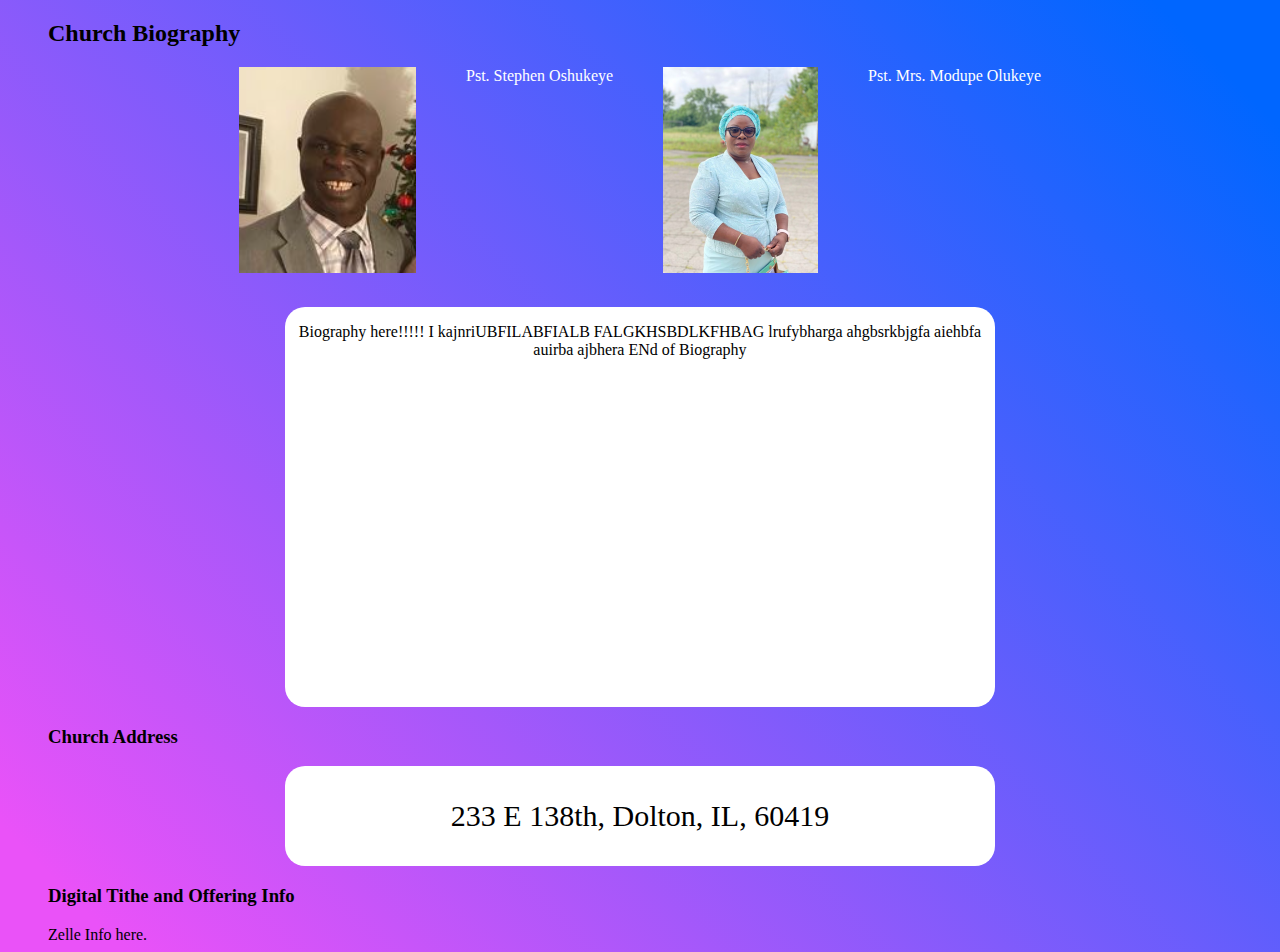
<file: biography.html>
<!DOCTYPE html>
<html lang="en">

<head>
  <meta charset="utf-8" />
  <meta http-equiv="X-UA-Compatible" content="IE=edge" />
  <meta name="viewport" content="width=device-width, initial-scale=1.0" />
  <link rel="stylesheet" href="styles\biography.css">
  <title>Church Info</title>
</head>

<body>
  <header>
    <h2>Church Biography</h2>
  </header>

  <div class="leaders_image">
    <div class="pastor-image">
      <img src="images/Pastor.png" alt="">
    </div>
    <div class="pastor-descriptor">
      <span>Pst. Stephen Oshukeye</span>
    </div>

    <div class="pastor-wife-Image">
      <img src="images/pastor's-wife.png" alt="">
    </div>
    <div class="pastor-wife-descriptor">
      <span>Pst. Mrs. Modupe Olukeye</span>
    </div>
  </div>

  <div class="church-info">
    <div class="bio-container">
      <div class="biography">
        <p>Biography here!!!!!
          I kajnriUBFILABFIALB
          FALGKHSBDLKFHBAG
          lrufybharga
          ahgbsrkbjgfa
          aiehbfa
          auirba
          ajbhera

          ENd of Biography</p>

      </div>
    </div>
    <div class="church-add-container">
      <div class="church-add-title">
        <h3>Church Address</h3>
      </div>
      <div class="church-add">
        233 E 138th, Dolton, IL, 60419
      </div>
    </div>
    <div class="church-tithe-container">
      <div class="church-tithe-title">
        <h3>Digital Tithe and Offering Info</h3>
      </div>
      <div class="church-tithe-info">
        Zelle Info here.
      </div>
    </div>
  </div>
</body>

</html>
</file>
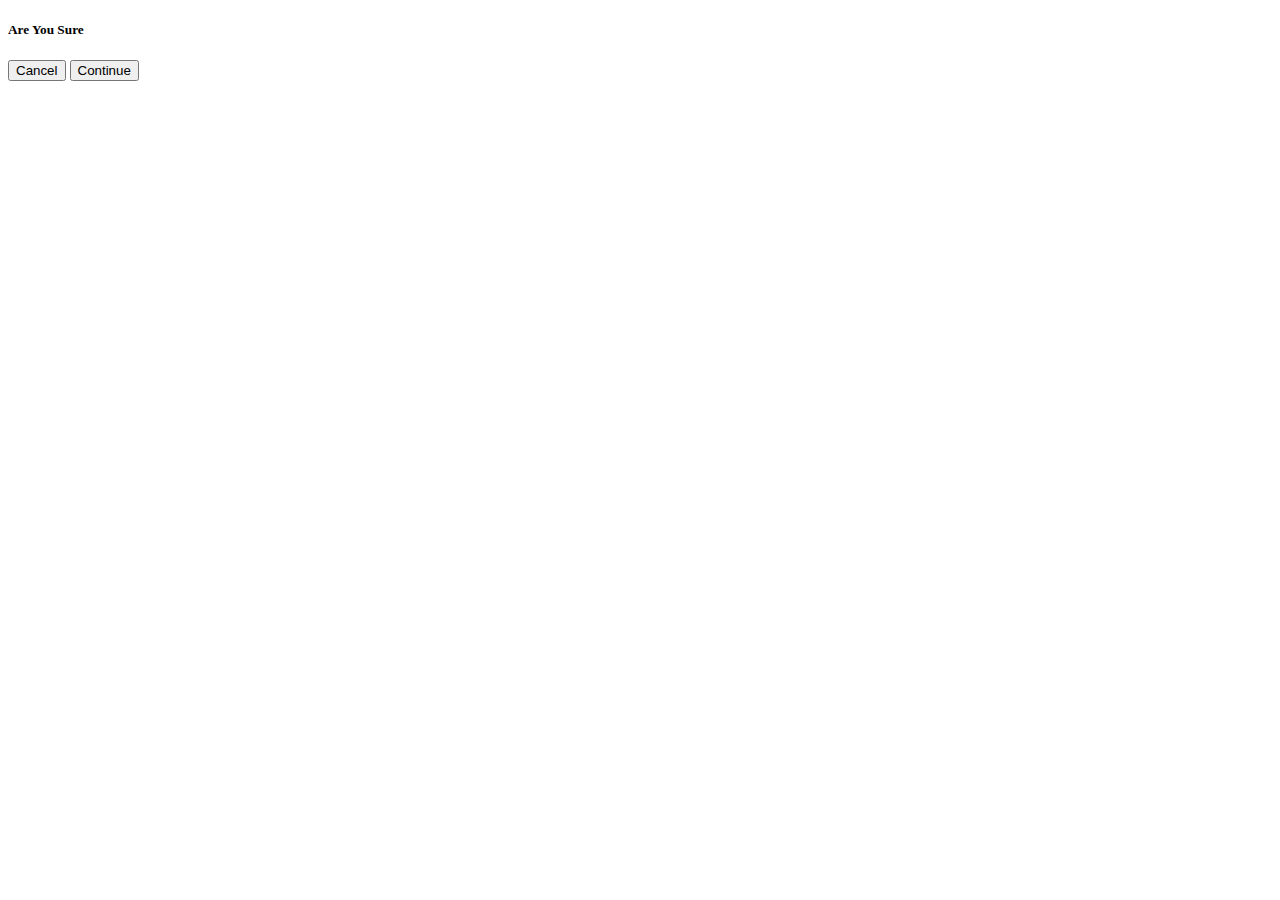
<file: deletionPopup.html>
<!DOCTYPE html>
<html lang="en">
  <head>
    <meta charset="UTF-8" />
    <meta http-equiv="X-UA-Compatible" content="IE=edge" />
    <meta name="viewport" content="width=device-width, initial-scale=1.0" />
    <title>Document</title>
  </head>
  <body>
    <!-- Basically most things on this pop-up rely on the styling -->
    <!-- this is a deletion pop up that has to pop up infront of the notification -->
    <div class="popUpWrapper">
      <!-- the styling should have some border radius -->
      <h5>Are You Sure</h5>
      <div class="popUpfooter">
        <button class="deleteButton">Cancel</button>
        <button class="deleteButton">Continue</button>
      </div>
    </div>
  </body>
</html>
</file>
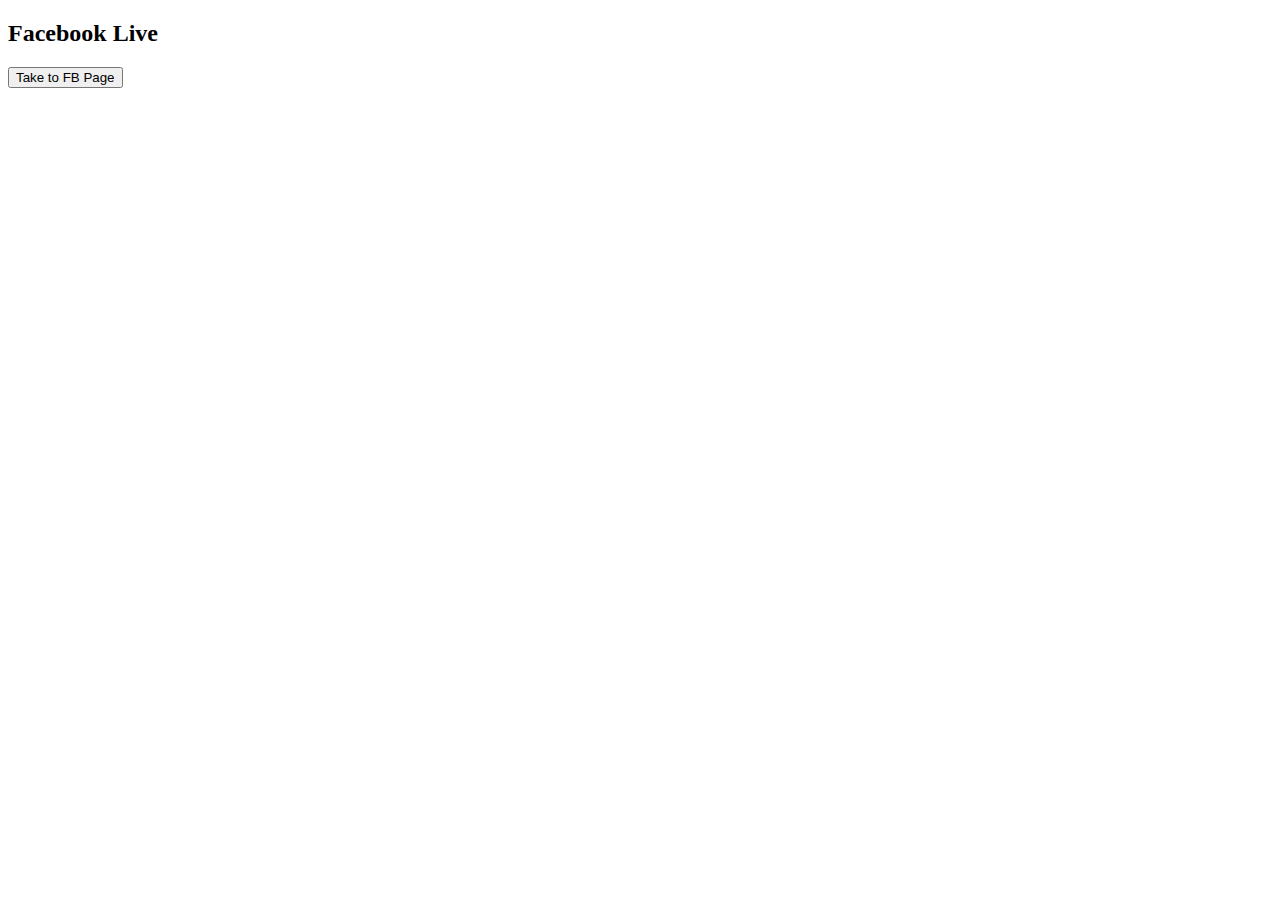
<file: facebook.html>
<!DOCTYPE html>
<html lang="en">

<head>
  <meta charset="utf-8" />
  <meta http-equiv="X-UA-Compatible" content="IE=edge" />
  <meta name="viewport" content="width=device-width, initial-scale=1.0" />
  <title>Facebook Live</title>
</head>

<body>
  <header>
    <h2>Facebook Live</h2>
  </header>

  <div class="facebook-live">
    <!-- https://www.facebook.com/business/help/170028364865295#:~:text=From%20Live%20Producer%2C%20click%20Settings,the%20code%20into%20your%20website.
        this link gives very helpful tips on how to imbed a live on your website. -->

  <button class= "fb-button" type="fb-button" name="fb-button">Take to FB Page</button>

</body>

</html>
</file>
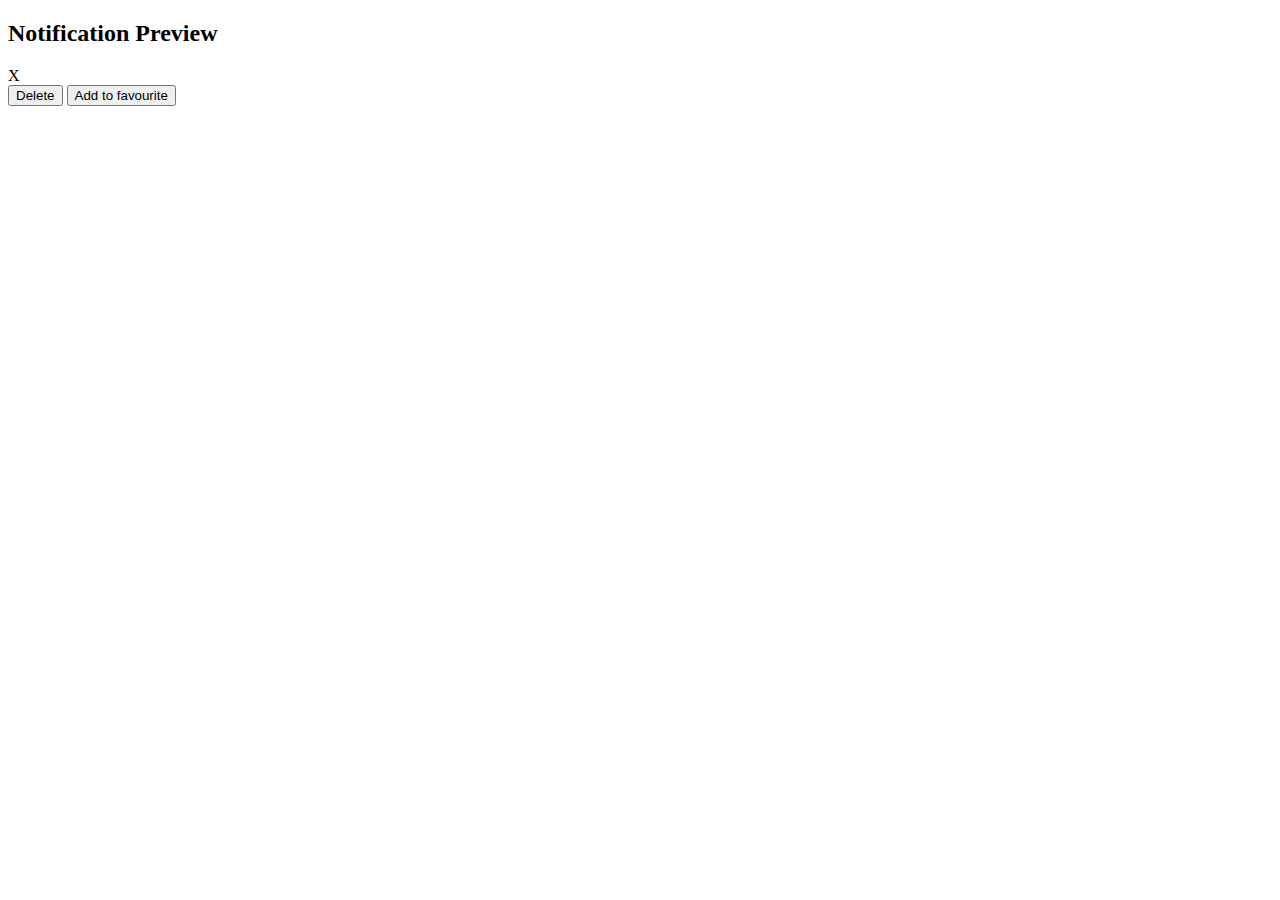
<file: notificationpopup.html>
<!DOCTYPE html>
<html lang="en">
  <head>
    <meta charset="UTF-8" />
    <meta http-equiv="X-UA-Compatible" content="IE=edge" />
    <meta name="viewport" content="width=device-width, initial-scale=1.0" />
    <title>Document</title>
  </head>
  <body>
    <!-- This is notification detail and it pops up
    It is not a new page its just a pop up that will be prefilled with the notification data -->
    <div class="popUpWrapper">
      <div class="popUpheader">
        <h2 class="m_text">Notification Preview</h2>
        <span class="closeSym">X</span>
      </div>
      <!-- this is for the closse symbol -->
      <div class="messageBody">
        <!-- this is field that is going to be field automatically depending on the notification clicked -->
      </div>
      <div class="popUpfooter">
        <button class="deleteButton">
          Delete<span>
            <!-- this will be an icon from font awesome to delete --></span
          >
        </button>
        <button class="deleteButton">
          Add to favourite <span class="icon"></span>
          <!-- this will be an icon from font awesome for adding something -->
        </button>
      </div>
    </div>
  </body>
</html>
</file>
